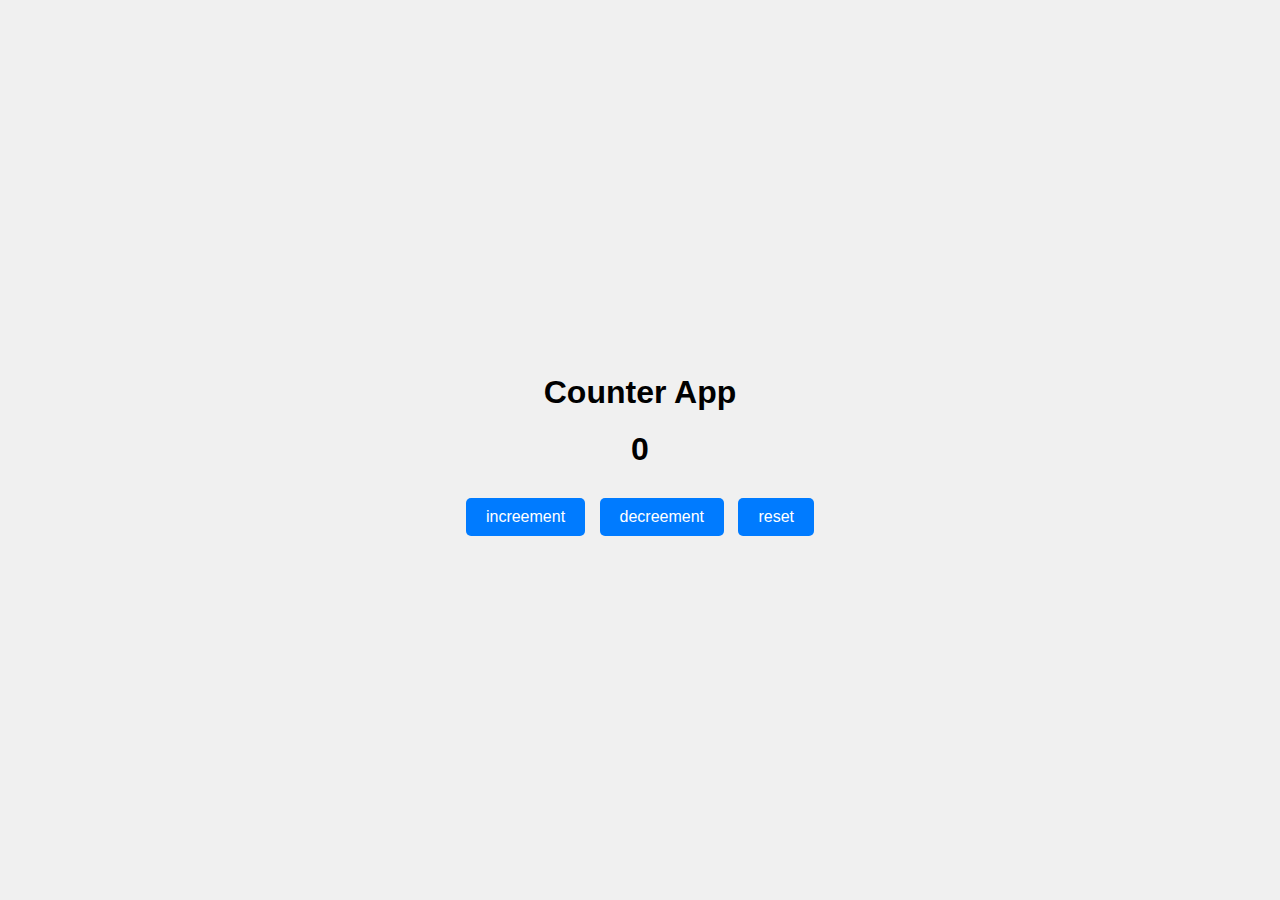
<file: index.html>
<!DOCTYPE html>
<html lang="en">
<head>
    <meta charset="UTF-8">
    <meta name="viewport" content="width=device-width, initial-scale=1.0">
    <link rel="stylesheet" href="style.css">
    
    <title>Counter</title>
</head>
<body>
    <h1 id="cout"></h1>
    <h1 id="count">0</h1>
    <div>
        <button id="increement">increement</button>
        <button id="decreement">decreement</button>
        <button id="reset">reset</button>
    </div>
    <script src="./script.js"></script>

</body>
</html>
</file>
<file: style.css>
body {
    font-family: Arial, sans-serif;
    display: flex;
    flex-direction: column;
    align-items: center;
    justify-content: center;
    height: 100vh;
    margin: 0;
    background-color: #f0f0f0;
}
h1 {
    margin: 10px 0;
}
.count {
    font-size: 2em;
    color: #333;
}
div {
    margin-top: 20px;
}
button {
    padding: 10px 20px;
    margin: 0 5px;
    font-size: 1em;
    cursor: pointer;
    border: none;
    border-radius: 5px;
    background-color: #007bff;
    color: white;
}
button:hover {
    background-color: #0056b3;
}
</file>
